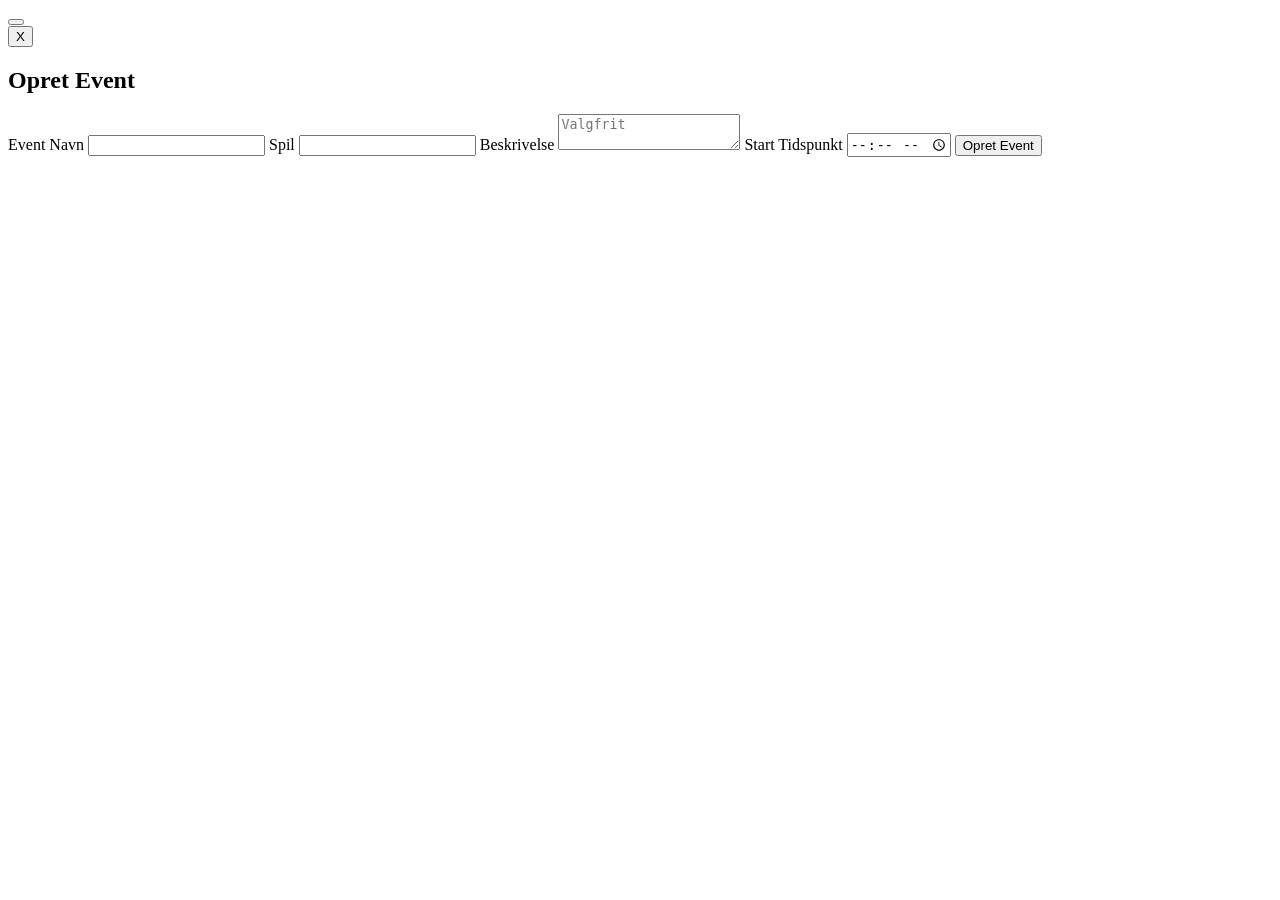
<file: src/main/resources/templates/index.html>
<!DOCTYPE html>
<html xmlns:th="http://www.thymeleaf.org"
      xmlns:layout="http://www.ultraq.net.nz/thymeleaf/layout"
      xmlns:sec="http://www.thymeleaf.org/extras/spring-security"
      layout:decorate="~{fragments/layout}">
<head>
    <title layout:fragment="title">Index</title>
    <script th:src="@{/js/calendarLogic.js}"></script>
</head>
<body>
    <main layout:fragment="content">
        <div id="calendar">
            <div th:each="day : ${#numbers.sequence(1, T(java.time.LocalDate).of(year, month, 1).lengthOfMonth())}">
                <div class="calendar-day">
                    <div class="calendar-day"
                            th:with="date=${T(java.time.LocalDate).of(year, month, day)}"
                            th:classappend="${date.equals(T(java.time.LocalDate).now())} ? ' today' : ''"
                    >

                        <div class="calendar-header">

                            <button
                                    sec:authorize="hasRole('COMPANY')"
                                    class="day-button"
                                    th:attr="data-date=${date}">

                                <span th:text="${date.dayOfMonth}"></span>

                            </button>

                            <div
                                    sec:authorize="!hasRole('COMPANY')"
                                    class="day-label">

                                <span th:text="${date.dayOfMonth}"></span>

                            </div>
                        </div>
                            <div class="calendar-body">
                                <div th:each="event : ${events}"
                                     th:if="${event.date == date}">
                                    <a th:href="@{/event/{id}(id=${event.id})}">
                                        <span th:text="${event.eventName}"></span>
                                    </a>
                                </div>
                            </div>
                    </div>
                </div>
            </div>
            <div sec:authorize="hasRole('COMPANY')" id="overlay" class="overlay hidden">
                <div id="popup-content" class="modal">
                    <button type="button" onclick="closeOverlay()">X</button>
                    <h2>Opret Event</h2>
                    <form th:action="@{/event/create}" method="post">
                        <input type="hidden" name="eventDate" id="eventDateInput">

                        <label>Event Navn</label>
                        <input type="text" name="eventName" required minlength="3" maxlength="50">

                        <label>Spil</label>
                        <input type="text" name="eventGame" required minlength="3" maxlength="50">

                        <label>Beskrivelse</label>
                        <textarea name="eventDescription" maxlength="500" placeholder="Valgfrit"></textarea>

                        <label>Start Tidspunkt</label>
                        <input type="time" name="startTime" required>

                        <button type="submit">Opret Event</button>
                    </form>
                </div>
            </div>
        </div>
    </main>
</body>
</html>
</file>
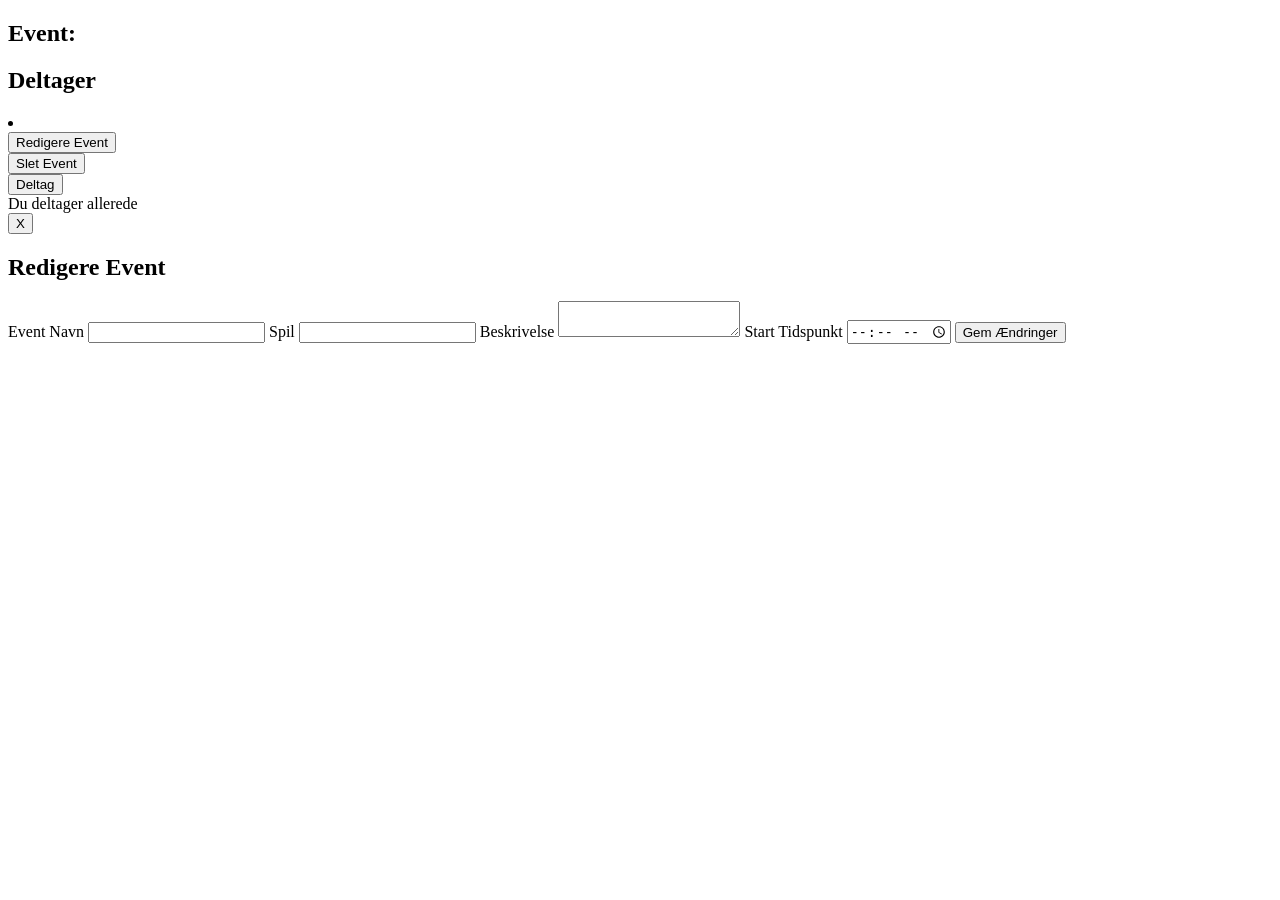
<file: src/main/resources/templates/eventDetails.html>
<!DOCTYPE html>
<html xmlns:th="http://www.thymeleaf.org"
      xmlns:layout="http://www.ultraq.net.nz/thymeleaf/layout" xmlns:sec="http://www.thymeleaf.org/extras/spring-security"
      layout:decorate="~{fragments/layout}">
<head>
    <meta charset="UTF-8">
    <title layout:fragment="title">Event</title>
    <script th:src="@{/js/calendarLogic.js}"></script>
</head>
<body>
    <main layout:fragment="content">
        <h2 th:text="${event.eventName}">Event:</h2>
        <p th:text="${event.eventGame}"></p>
        <p th:text="${event.description}"></p>
        <p th:text="${event.getEventOrganiser().getCompanyAddress()}"></p>
        <p th:text="${event.date}"></p>
        <p th:text="${event.startTime}"></p>
        <h2>Deltager</h2>
        <li th:each="participant : ${event.participants}" th:text="${participant.getPrivateUser().getUsername()}"></li>
        <button
               th:if="${canEditEvent}"
                class="button" style="max-width: 10rem;" onclick="openEditModal()">
            <span>Redigere Event</span>
        </button>
        <form th:action="@{/event/{id}/delete(id=${event.id})}" method="post">
            <button th:if="${canEditEvent}" class="button" style="max-width: 10rem;" onclick="return deleteEvent()">
                Slet Event
            </button>
        </form>
        <form th:action="@{/event/{id}/join(id=${event.id})}" method="post">

            <button th:if="${!alreadyJoined}" sec:authorize="hasRole('PRIVATE')" style="max-width: 10rem;" type="submit">
                Deltag
            </button>
            <span th:if="${alreadyJoined}"> <br> Du deltager allerede</span>
        </form>

        <div id="overlay" class="overlay hidden">
            <div id="popup-content" class="modal">
                <button type="button" onclick="closeOverlay()">X</button>
                <h2>Redigere Event</h2>
                <form th:action="@{/event/update}" method="post">

                    <input type="hidden" name="id" th:value="${event.id}">

                    <label>Event Navn</label>
                    <input type="text" name="eventName" th:value="${event.eventName}">

                    <label>Spil</label>
                    <input type="text" name="eventGame" th:value="${event.eventGame}">

                    <label>Beskrivelse</label>
                    <textarea name="eventDescription" th:value="${event.description}" ></textarea>

                    <label>Start Tidspunkt</label>
                    <input type="time" name="startTime" th:value="${event.startTime}">
                    <button type="submit">Gem Ændringer</button>
                </form>
            </div>
        </div>
    </main>
</body>
</html>
</file>
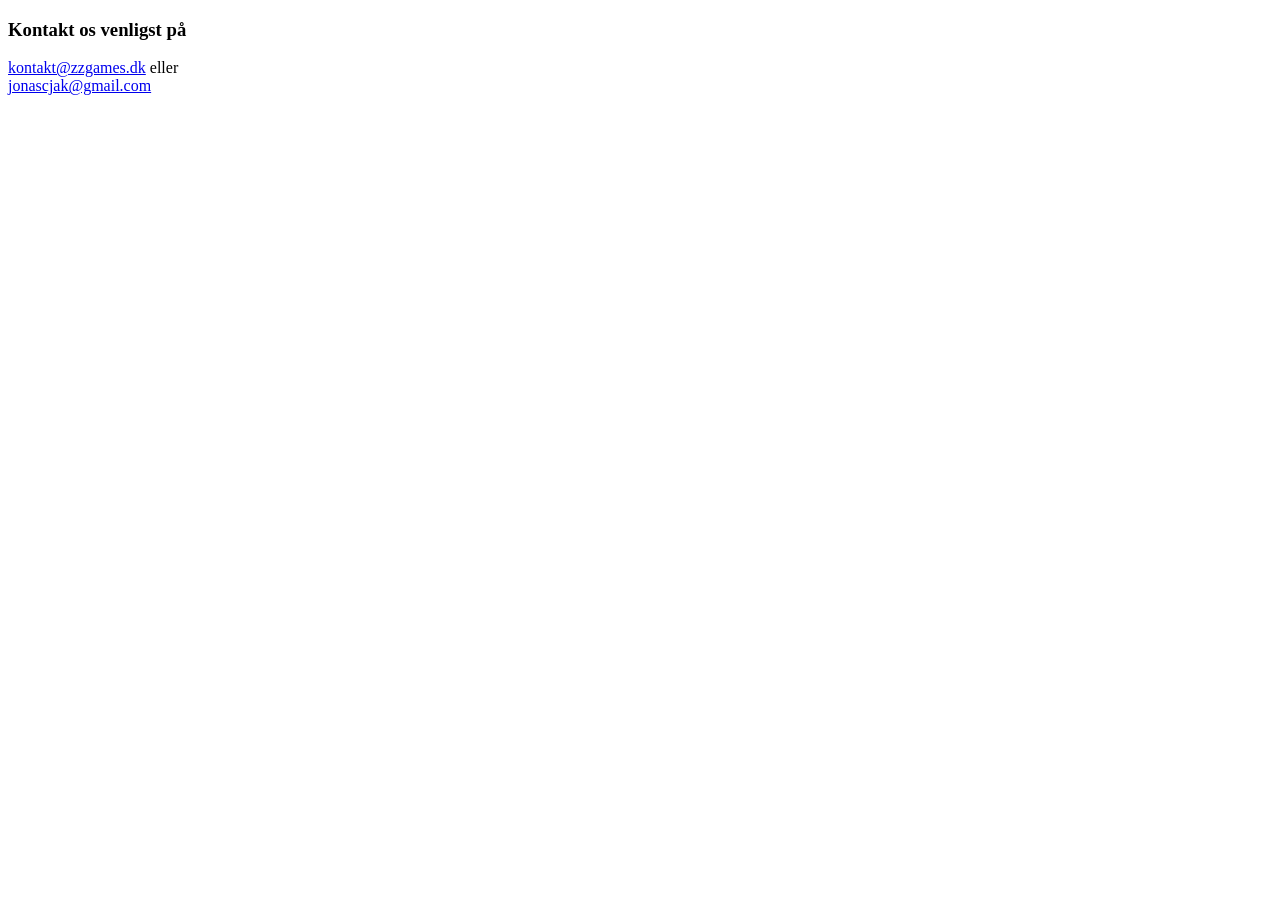
<file: src/main/resources/templates/kontakt.html>
<!DOCTYPE html>
<html xmlns:th="http://www.thymeleaf.org"
      xmlns:layout="http://www.ultraq.net.nz/thymeleaf/layout" xmlns:sec="http://www.w3.org/1999/xhtml"
      layout:decorate="~{fragments/layout}">
<head>
    <title layout:fragment="title">Kontakt</title>
</head>
<body>
    <main layout:fragment="content">
        <div class="info">
            <h3>Kontakt os venligst på</h3>
            <p>
                <a href="mailto:kontakt@zzgames.dk">kontakt@zzgames.dk</a> eller <br>
                <a href="mailto:jonascjak@gmail.com">jonascjak@gmail.com</a>
            </p>

        </div>
    </main>
</body>
</html>
</file>
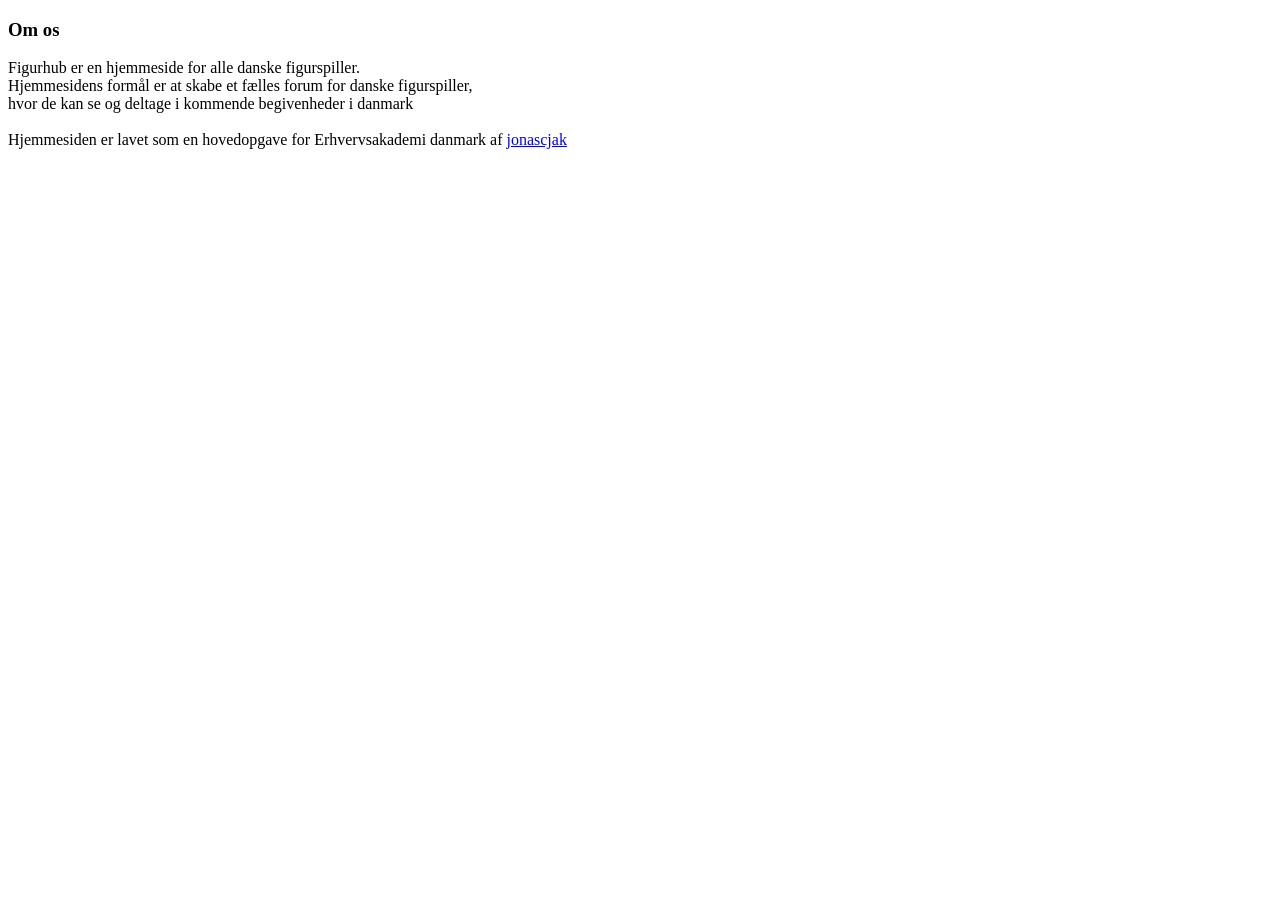
<file: src/main/resources/templates/omOs.html>
<!DOCTYPE html>
<html xmlns:th="http://www.thymeleaf.org"
      xmlns:layout="http://www.ultraq.net.nz/thymeleaf/layout" xmlns:sec="http://www.w3.org/1999/xhtml"
      layout:decorate="~{fragments/layout}">
<head>
    <title layout:fragment="title">Om os</title>
</head>
<body>
    <main layout:fragment="content">
        <div class="info">
            <h3>Om os</h3>
            <p>
                Figurhub er en hjemmeside for alle danske figurspiller. <br>
                Hjemmesidens formål er at skabe et fælles forum for danske figurspiller, <br>
                hvor de kan se og deltage i kommende begivenheder i danmark <br> <br>
                Hjemmesiden er lavet som en hovedopgave for Erhvervsakademi danmark af <a href="https://github.com/jonascjak">jonascjak</a>
            </p>
        </div>
    </main>
</body>
</html>
</file>
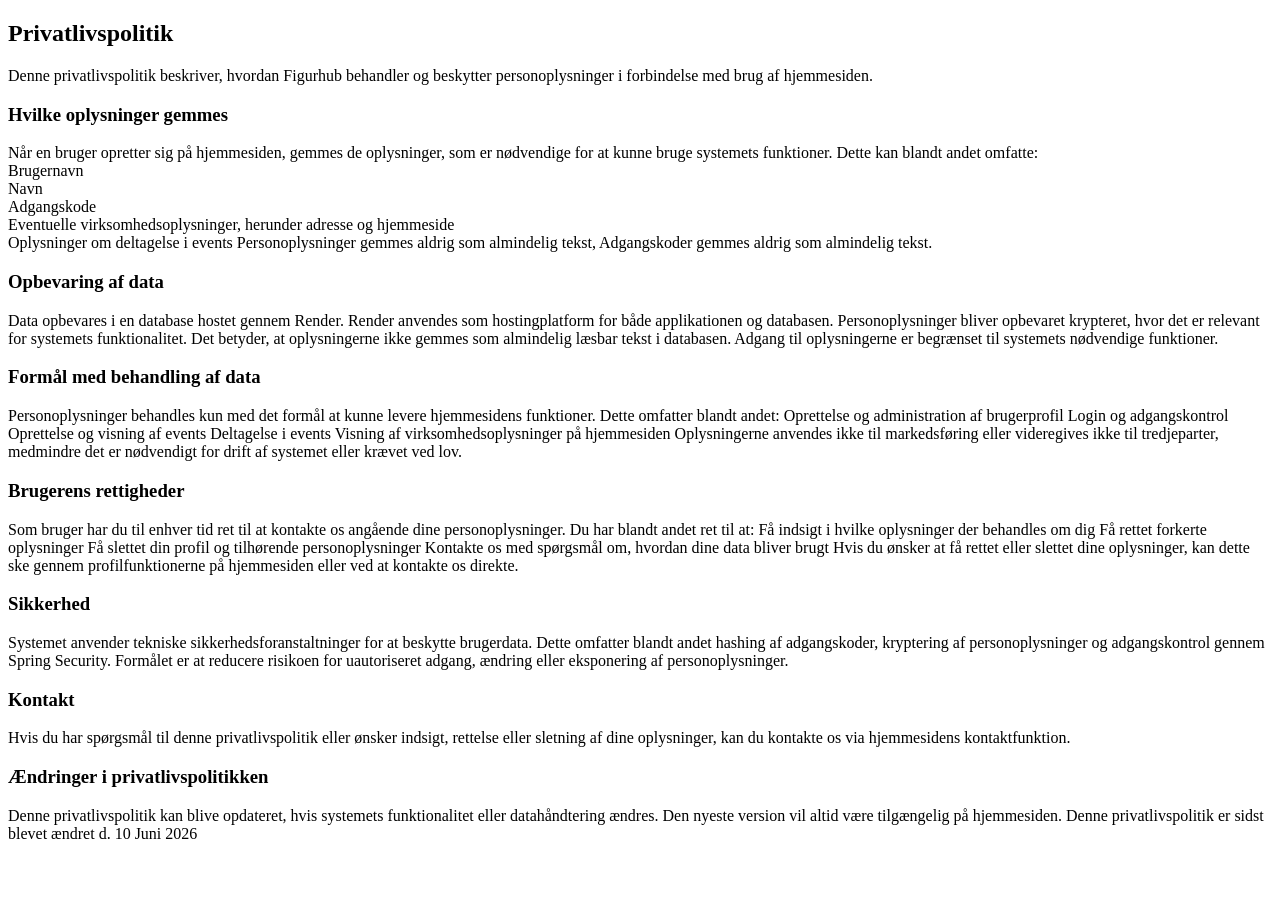
<file: src/main/resources/templates/privatliv.html>
<!DOCTYPE html>
<html xmlns:th="http://www.thymeleaf.org"
      xmlns:layout="http://www.ultraq.net.nz/thymeleaf/layout" xmlns:sec="http://www.w3.org/1999/xhtml"
      layout:decorate="~{fragments/layout}">
<head>
    <title layout:fragment="title">Privatliv</title>
</head>
<body>
    <main layout:fragment="content">
        <div class="info">
            <p>
                <h2> Privatlivspolitik </h2>

                Denne privatlivspolitik beskriver, hvordan Figurhub behandler og beskytter personoplysninger i forbindelse med brug af hjemmesiden.

                <h3> Hvilke oplysninger gemmes </h3>

                Når en bruger opretter sig på hjemmesiden, gemmes de oplysninger, som er nødvendige for at kunne bruge systemets funktioner. Dette kan blandt andet omfatte:
                <br>
                Brugernavn
                <br>
                Navn
                <br>
                Adgangskode
                <br>
                Eventuelle virksomhedsoplysninger, herunder adresse og hjemmeside
                <br>
                Oplysninger om deltagelse i events

                Personoplysninger gemmes aldrig som almindelig tekst, Adgangskoder gemmes aldrig som almindelig tekst.

                <h3> Opbevaring af data </h3>

                Data opbevares i en database hostet gennem Render. Render anvendes som hostingplatform for både applikationen og databasen.

                Personoplysninger bliver opbevaret krypteret, hvor det er relevant for systemets funktionalitet. Det betyder, at oplysningerne ikke gemmes som almindelig læsbar tekst i databasen. Adgang til oplysningerne er begrænset til systemets nødvendige funktioner.

                <h3> Formål med behandling af data </h3>

                Personoplysninger behandles kun med det formål at kunne levere hjemmesidens funktioner. Dette omfatter blandt andet:

                Oprettelse og administration af brugerprofil
                Login og adgangskontrol
                Oprettelse og visning af events
                Deltagelse i events
                Visning af virksomhedsoplysninger på hjemmesiden

                Oplysningerne anvendes ikke til markedsføring eller videregives ikke til tredjeparter, medmindre det er nødvendigt for drift af systemet eller krævet ved lov.

            <h3> Brugerens rettigheder </h3>

                Som bruger har du til enhver tid ret til at kontakte os angående dine personoplysninger. Du har blandt andet ret til at:

                Få indsigt i hvilke oplysninger der behandles om dig
                Få rettet forkerte oplysninger
                Få slettet din profil og tilhørende personoplysninger
                Kontakte os med spørgsmål om, hvordan dine data bliver brugt

                Hvis du ønsker at få rettet eller slettet dine oplysninger, kan dette ske gennem profilfunktionerne på hjemmesiden eller ved at kontakte os direkte.

            <h3> Sikkerhed </h3>

                Systemet anvender tekniske sikkerhedsforanstaltninger for at beskytte brugerdata. Dette omfatter blandt andet hashing af adgangskoder, kryptering af personoplysninger og adgangskontrol gennem Spring Security.

                Formålet er at reducere risikoen for uautoriseret adgang, ændring eller eksponering af personoplysninger.

            <h3> Kontakt </h3>

                Hvis du har spørgsmål til denne privatlivspolitik eller ønsker indsigt, rettelse eller sletning af dine oplysninger, kan du kontakte os via hjemmesidens kontaktfunktion.

               <h3> Ændringer i privatlivspolitikken </h3>

                Denne privatlivspolitik kan blive opdateret, hvis systemets funktionalitet eller datahåndtering ændres. Den nyeste version vil altid være tilgængelig på hjemmesiden.
                Denne privatlivspolitik er sidst blevet ændret d. 10 Juni 2026
            </p>
        </div>
    </main>
</body>
</html>
</file>
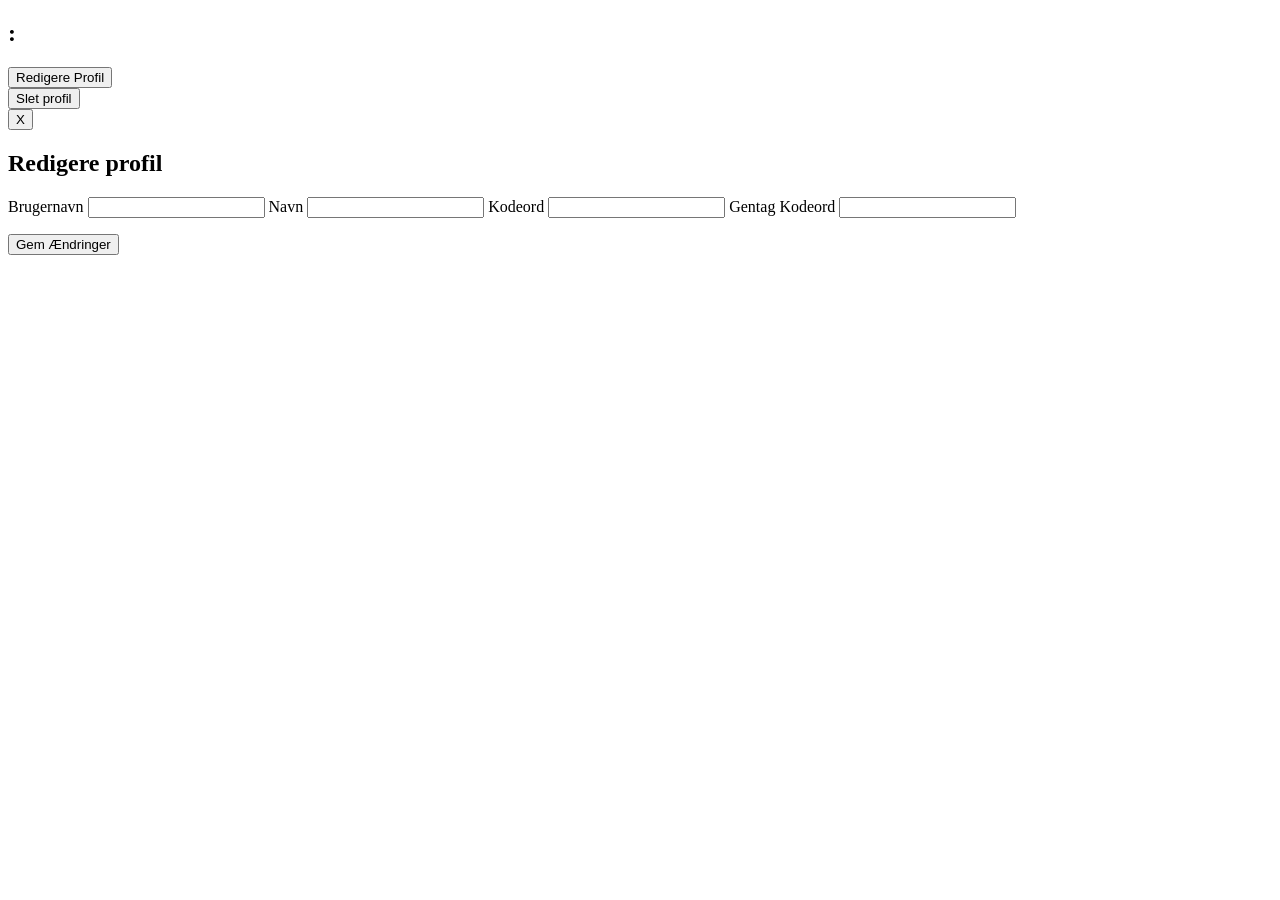
<file: src/main/resources/templates/profil.html>
<!DOCTYPE html>
<html xmlns:th="http://www.thymeleaf.org"
      xmlns:layout="http://www.ultraq.net.nz/thymeleaf/layout"
      layout:decorate="~{fragments/layout}"
>
<head>
    <title layout:fragment="title">Profil</title>
    <th:block layout:fragment="page-styles">
        <script th:src="@{/js/profileLogic.js}"></script>
    </th:block>
</head>
<body>
    <main layout:fragment="content">
        <div class="info">
        <h2 th:text="${user.getUsername()}">:</h2>
        <p th:text="${decryptedName}"></p>
            <button
                    class="button" style="max-width: 10rem;" onclick="openEditModal()">
                <span>Redigere Profil</span>
            </button>
            <form th:action="@{/profil/delete}" method="post" onsubmit="return deleteProfile()">
                <input type="hidden" name="id" th:value="${user.id}">
                <button class="button" style="max-width: 10rem;" type="submit">
                    <span>Slet profil</span>
                </button>
            </form>

        <div id="overlay" class="overlay hidden">
            <div id="popup-content" class="modal">
                <button type="button" style="max-width: 10rem;" onclick="closeOverlay()">X</button>
                <h2>Redigere profil</h2>
                <form th:action="@{/profil/update}" method="post" onsubmit="return validatePasswordMatch()">

                    <input type="hidden" name="id" th:value="${user.id}">
                    <label>Brugernavn</label>
                    <input type="text" name="username" th:value="${user.getUsername()}">
                    <label>Navn</label>
                    <input type="text" name="name" th:value="${decryptedName}">
                    <label>Kodeord</label>
                    <input type="password" id="password" name="password">
                    <label>Gentag Kodeord</label>
                    <input type="password" id="passwordCheck" name="passwordCheck">
                    <p id="error" class="error-message"></p>
                    <p th:if="${error}" th:text="${error}" class="error-message"></p>
                    <button type="submit">Gem Ændringer</button>
                </form>
            </div>
        </div>
        </div>
    </main>
</body>
</html>
</file>
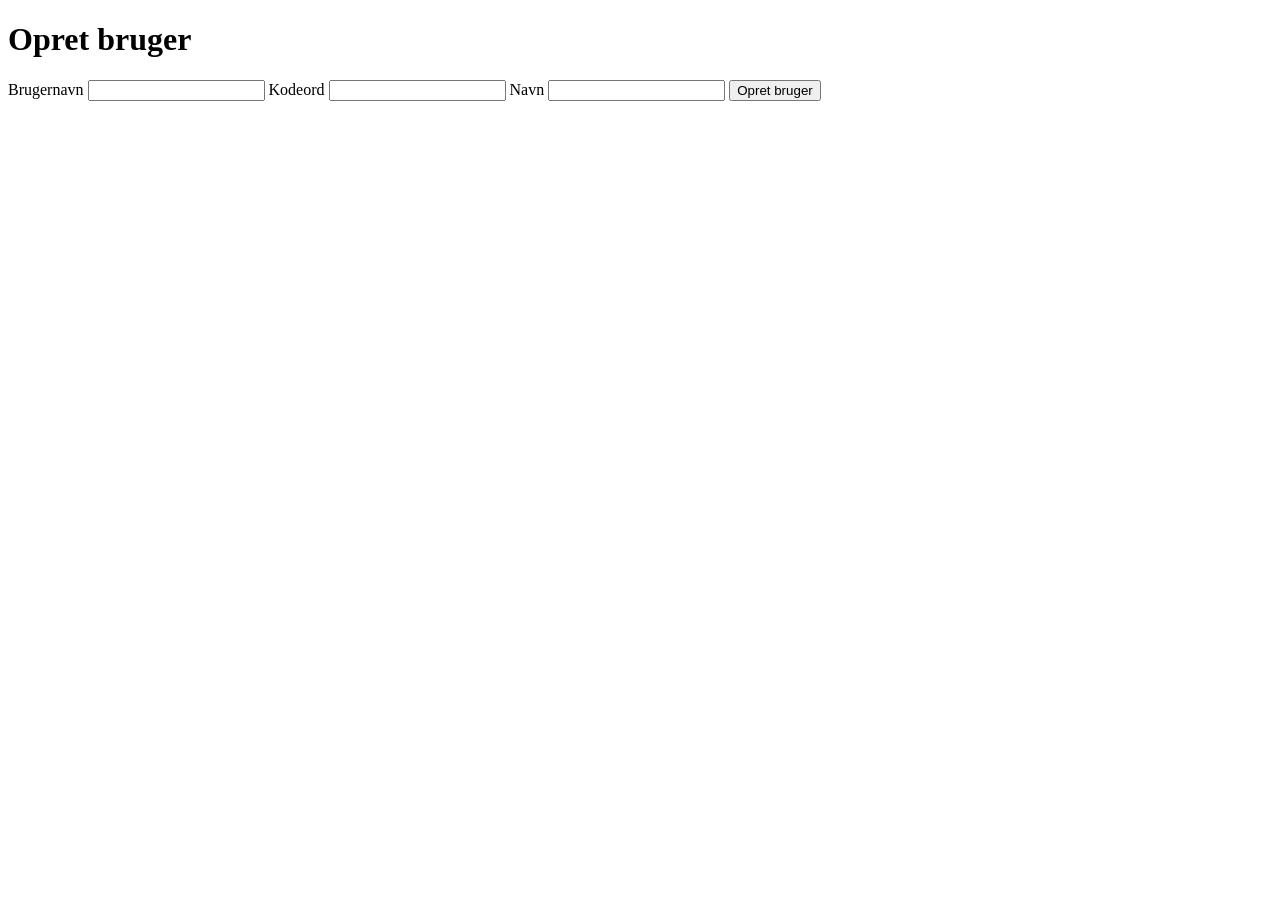
<file: src/main/resources/templates/login/createUser.html>
<!DOCTYPE html>
<html xmlns:th="http://www.thymeleaf.org"
      xmlns:layout="http://www.ultraq.net.nz/thymeleaf/layout"
      layout:decorate="~{fragments/layout}">
<head>
    <title layout:fragment="title">Opret bruger</title>

    <th:block layout:fragment="page-styles">
        <link rel="stylesheet" th:href="@{/css/login.css}">
    </th:block>
</head>

<body>

<main layout:fragment="content">

    <div id="login">
        <h1>Opret bruger</h1>

        <form th:action="@{/auth/createuser}" method="post" class="login-form">
            <label>Brugernavn</label>
            <input type="text" name="username" required>

            <label>Kodeord</label>
            <input type="password" name="password" required>

            <label>Navn</label>
            <input type="text" name="name" required>

            <button type="submit" class="button">Opret bruger</button>

        </form>

        <div th:if="${errorMessage}" class="error-message">
            <p th:text="${errorMessage}"></p>
        </div>

    </div>

</main>

</body>
</html>
</file>
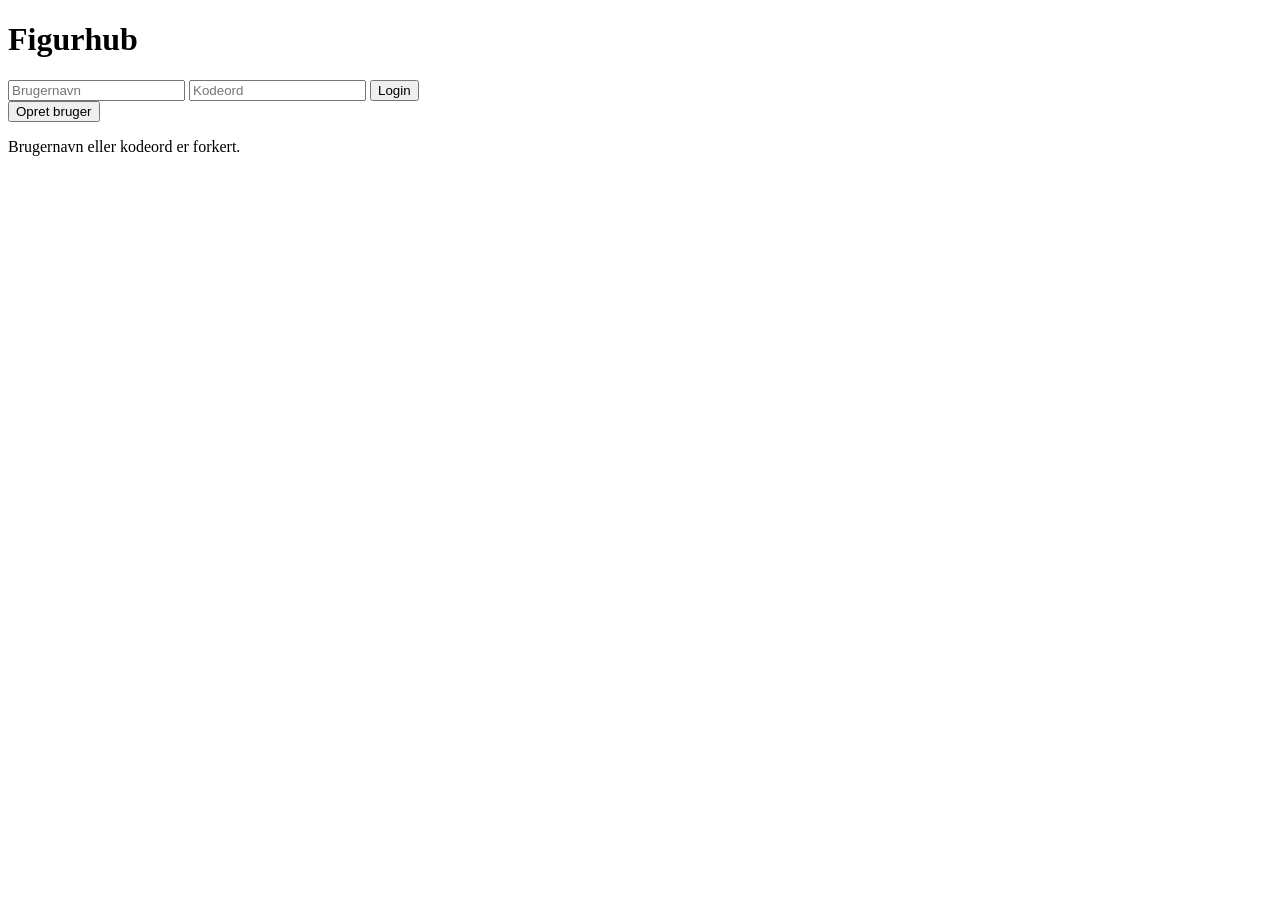
<file: src/main/resources/templates/login/loginPage.html>
<!DOCTYPE html>
<html xmlns:th="http://www.thymeleaf.org"
      xmlns:layout="http://www.ultraq.net.nz/thymeleaf/layout"
      layout:decorate="~{fragments/layout}">
<head>
    <title layout:fragment="title">Login</title>
    <th:block layout:fragment="page-styles">
        <link rel="stylesheet" th:href="@{/css/login.css}">
    </th:block>
</head>

<body>
<main layout:fragment="content">
    <div id="login">

        <h1>Figurhub</h1>

        <form th:action="@{/auth/login}"
              method="post"
              class="login-form">
            <input type="text"
                   name="username"
                   placeholder="Brugernavn">

            <input type="password"
                   name="password"
                   placeholder="Kodeord">

            <button type="submit" class="button">
                Login
            </button>
        </form>

        <form action="/auth/createuser"
              method="get"
              class="login-form">
            <button type="submit" class="button">
                Opret bruger
            </button>
        </form>
        <div th:if="${successMessage}" class="success-message">
            <p th:text="${successMessage}"></p>
        </div>
        <p th:if="${param.error}" class="error-message">
            Brugernavn eller kodeord er forkert.
        </p>
    </div>
</main>
</body>
</html>
</file>
